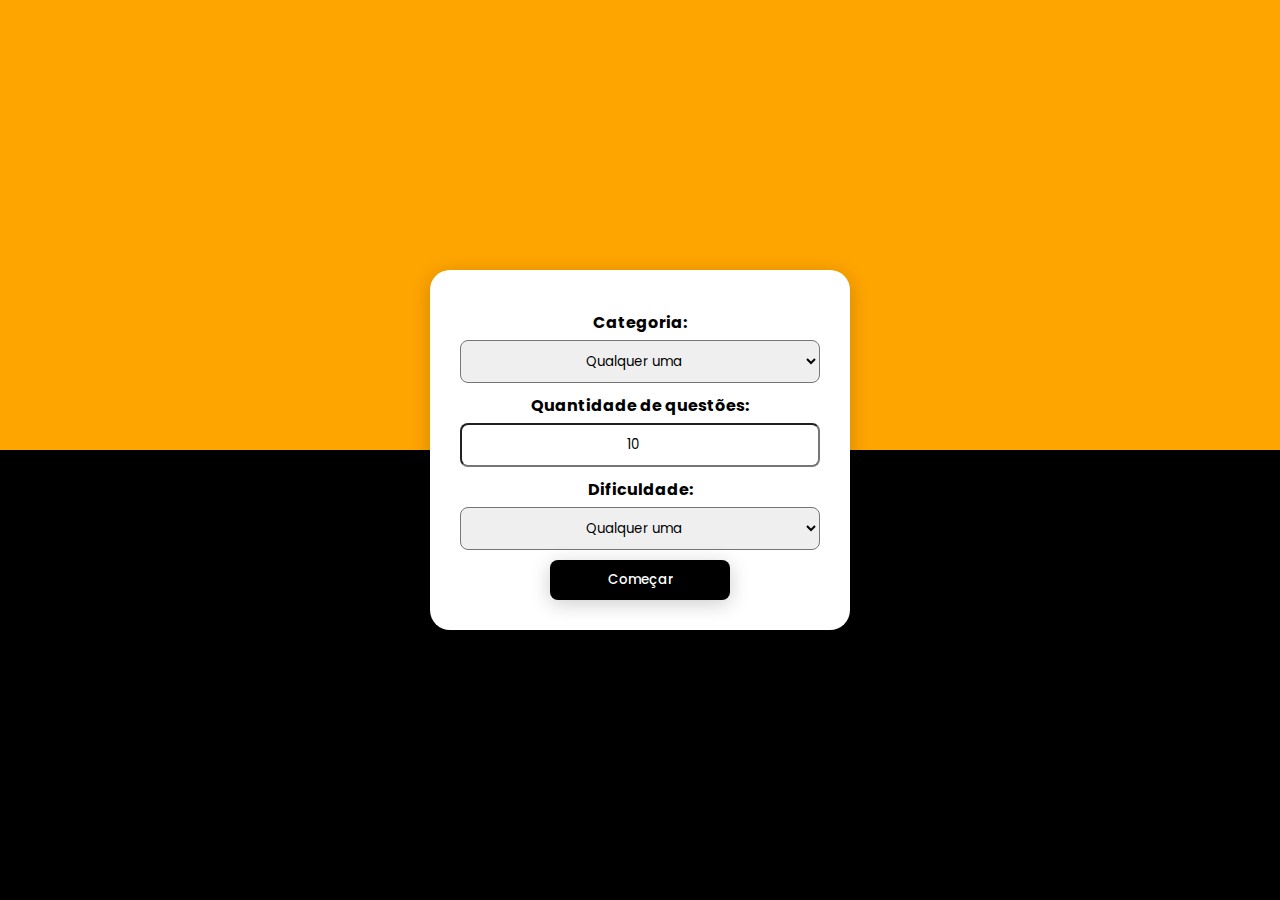
<file: desafio-quiz-game/index.html>
<!DOCTYPE html>
<html lang="pt-br">
<head>
    <meta charset="UTF-8">
    <link rel="stylesheet" href="styles/reset.css">
    <link rel="stylesheet" href="styles/style.css">
    <meta name="viewport" content="width=device-width, initial-scale=1.0">
    <title>Quiz Game</title>
</head>
<body>
    <div id="quiz-container">
        <div id="game-setup">
            
            <div>
                <label for="category">Categoria:</label>
                <select id="category">
                    <option value="">Qualquer uma</option>
                </select>
            </div>

            <div>
                <label for="amount">Quantidade de questões:</label>
                <input type="number" id="amount" min="1" max="20" value="10">
            </div>

            <div>
                <label for="difficulty">Dificuldade:</label>
                <select id="difficulty">
                    <option value="">Qualquer uma</option>
                    <option value="facil">Qualquer uma</option>
                    <option value="medio">Qualquer uma</option>
                    <option value="dificil">Qualquer uma</option>
                </select>
            </div>

            <button id="start-btn">Começar</button>
        </div>

        <div id="quiz" style="display: none;">
            <div id="progress"></div>
            <div id="currentScore"></div>
            <div id="highScore"></div>
            <div id="question"></div>
            <div id="answers"></div>
            <div id="result"></div>
        </div>
    </div>

    <script src="JavaScript/script.js"></script>
</body>
</html>
</file>
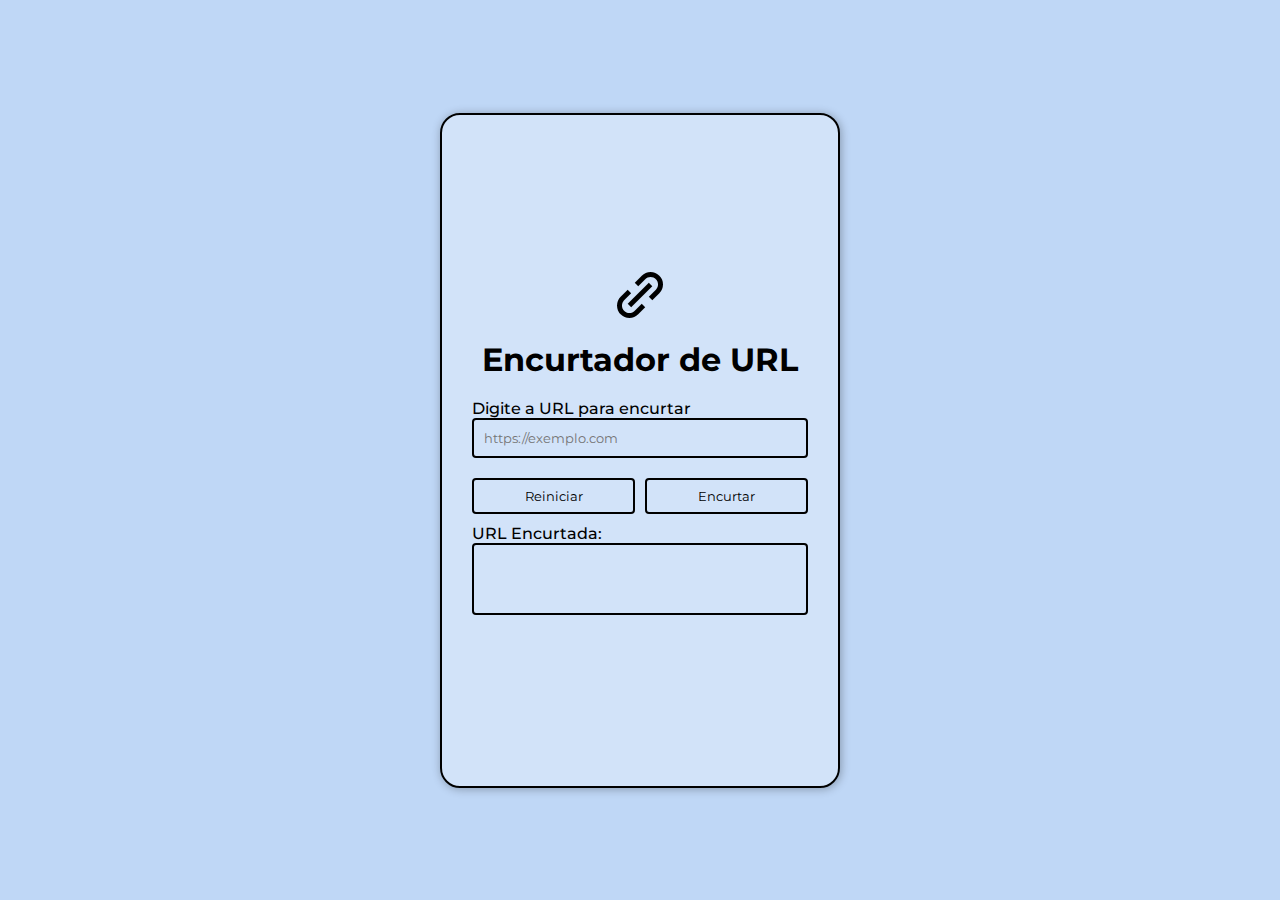
<file: projeto-encurtador-url/index.html>
<!DOCTYPE html>
<html lang="en">
<head>
    <meta charset="UTF-8">
    <meta name="viewport" content="width=device-width, initial-scale=1.0">
    <link href='https://unpkg.com/boxicons@2.1.4/css/boxicons.min.css' rel='stylesheet'>
    <link rel="stylesheet" href="style.css">
    <title>Encurtador de URL</title>
</head>
<body>
    <div class="container">
        <i class="bx bx-link-alt"></i>
        <h1>Encurtador de URL</h1>
        
        <label for="url-encurtar">Digite a URL para encurtar </label>
        <input type="text" id="url-encurtar" placeholder="https://exemplo.com">

        <div class="buttons">
            <button id="btn-reiniciar">Reiniciar</button>
            <button id="btn-encurtar">Encurtar</button>
        </div>

        <label for="url-encurtada">URL Encurtada: </label>
        <textarea  id="url-encurtada"rows="3" readonly></textarea>
    </div>  
    
    <script src="script.js"></script>
</body>
</html>
</file>
<file: desafio-quiz-game/styles/style.css>
body{
    background-image: linear-gradient(to top, #000 50%, #ffa500 50%);
    text-align: center;
    height: 100vh;
    color: gray;
    display: flex;
    align-items: center;
    justify-content: center;
}

div#quiz-container{
    width: 420px;
    margin: 20px;
    padding: 30px;
    border-radius: 20px;
    background-color: #fff;
    box-shadow: 0 4px 20px rgba(0, 0, 0, 0.2);
}

div#game-setup div{
    margin: 10px 0;
}

div#game-setup label{
    color: #000;
    display: block;
    font-weight: bold;
    margin-bottom: 5px;
}

#category, #amount, #difficulty{
    width: 100%;
    padding: 10px;
    border-radius: 8px;
    text-align: center ;
}

#start-btn{
    width: 50%;
    border: none;
    padding: 10px;
    color: #fff;
    cursor: pointer;
    font-weight: 500;
    border-radius: 8px;
    background-color: #000;
    transition: background-color 1s;
    box-shadow: 0 4px 20px rgba(0, 0, 0, 0.2);
}

#start-btn:hover{
    background-color: #ffa500;
}
</file>
<file: projeto-encurtador-url/style.css>
@charset "UTF-8";

@import url('https://fonts.googleapis.com/css2?family=Montserrat:wght@300;400;500;600;700&display=swap');

*{
    margin: 0px;
    padding: 0px;
    box-sizing: border-box;
    font-family: 'Montserrat', sans-serif;
}

body{
    background-color: rgba(43, 122, 226, 0.3);
    height: 100vh;
    width: 100vw;

    display: flex;
    flex-direction: row;
    
    align-items: center;
    justify-content: center;
}

.container{
    background-color: rgba(255, 255, 255, 0.3);
    text-align: center;
    padding: 20px 30px;

    height: 75vh;
    width: 400px;

    display: flex;
    flex-direction: column;
    justify-content: center;

    box-shadow: 1px 1px 10px rgba(0, 0, 0, 0.3);
    border: 2px solid black;
    border-radius: 20px;
}

.container i{
    font-size: 60px;
    margin-bottom: 15px;
}

.container h1{
    text-align: center;
    margin-bottom: 10px;
}

label{
    text-align: left;
    font-weight: 500;
    margin-top: 10px;
}

input, textarea{
    border: 2px solid black;
    border-radius: 4px;

    padding: 10px;
    margin-bottom: 20px;
    background-color: transparent;
}

.buttons{
    display: flex;
    gap: 10px;
}

.buttons button{
    width: 100%;
    padding: 8px;

    border: 2px solid black;
    border-radius: 4px;
    
    background-color: transparent;
    transition: all 1s ease;
    cursor: pointer;
}

.buttons button:hover{
    background-color: black;
    color: white;
}

.container textarea{
    resize: none;
}
</file>
